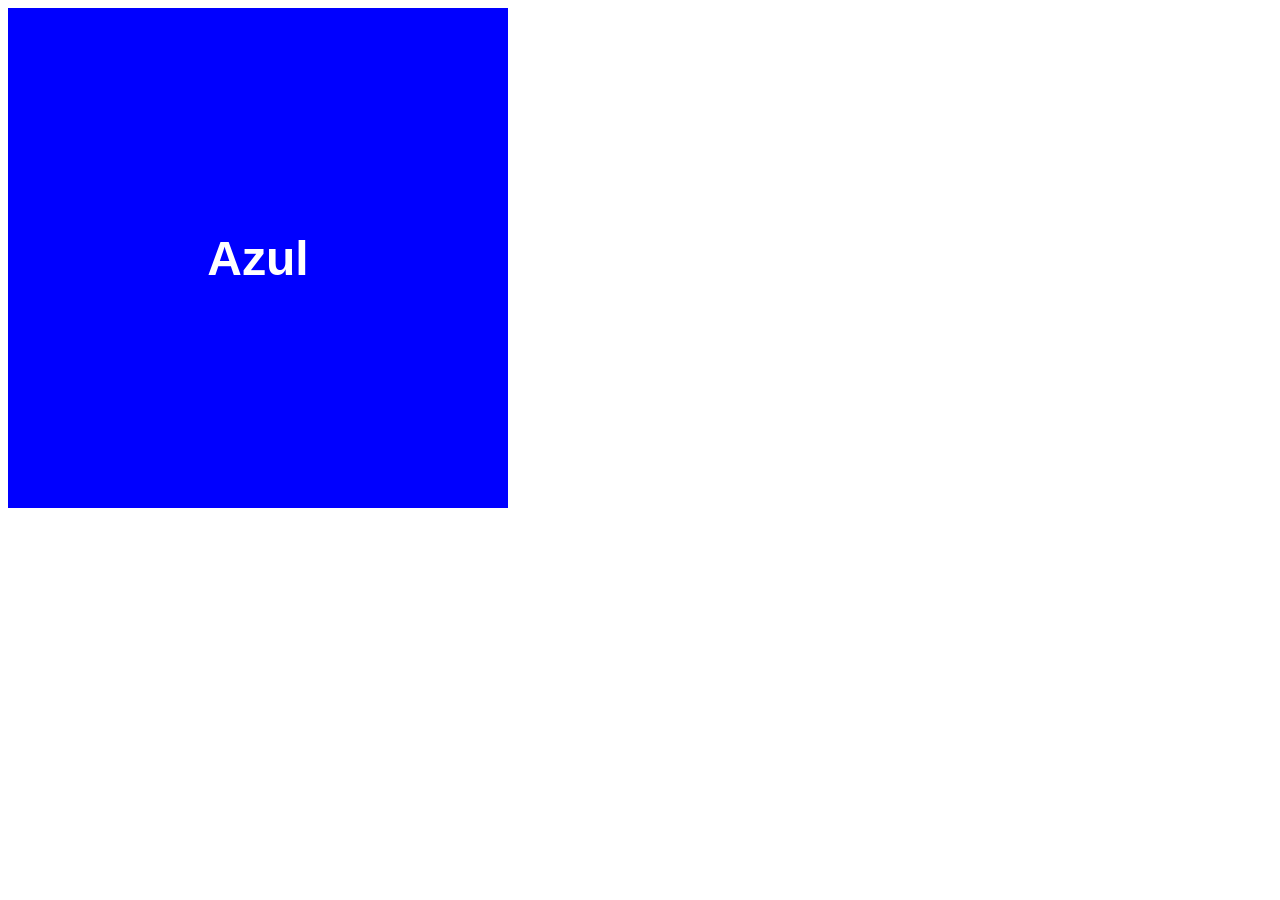
<file: Atividade5/index.html>
<!DOCTYPE html>
<html lang="pt-br">
<head>
    <meta charset="UTF-8">
    <meta name="viewport" content="width=device-width, initial-scale=1.0">
    <title>Atividade 5</title>
    <link rel="stylesheet" href="style.css">
</head>

<body>
    <div id="box">
        <h2 id="texto"></h2>
    </div>
</body>
</html>
</file>
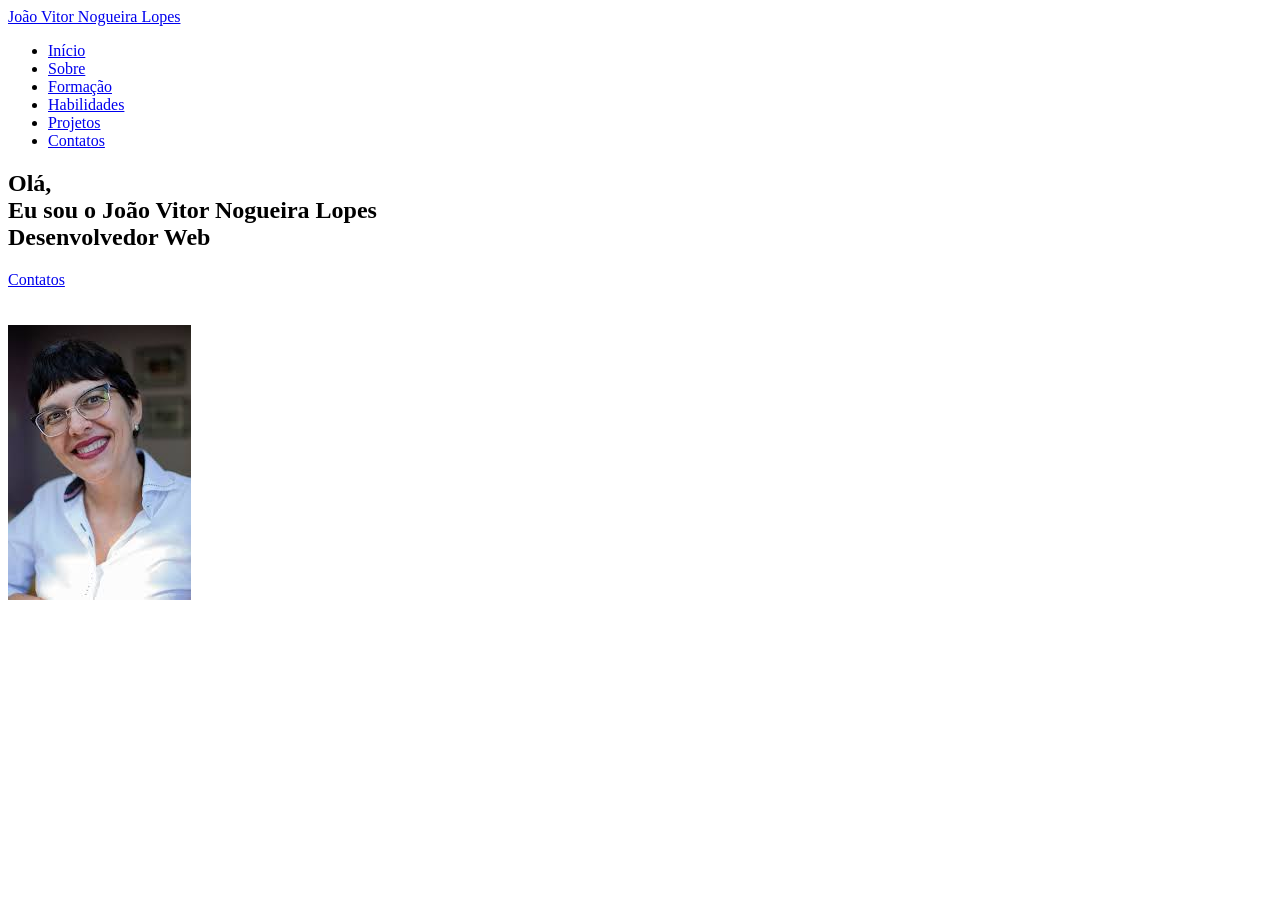
<file: Portfólio/index.html>
<!DOCTYPE html>
<html lang="pt-br">
<head>
    <meta charset="UTF-8">
    <meta name="viewport" content="width=device-width, initial-scale=1.0">
    <meta name= "author" content="João Vitor Nogueira Lopes">
    <meta name= "description" content="Portfólio de João Vitor Nogueira Lopes">
    <meta name= "keywords" content="Desenvolverdor, Web, Back-End, HTML, CSS, JavaScript, Java, Portfólio, João Vitor Nogueira Lopes">

    <title>João Vitor Nogueira Desenvolvedor Web </title>
</head>
<body>
    <header class="header-1">
        <nav class="nav bd-grid">
            <div>
                    <a href="#home" class="nav-logo">João Vitor Nogueira Lopes</a>
            </div>

            <div class="nav-menu" id="nav-menu">
                <ul class="nav-list">
                    <li class="nav-item"><a href="#home" class="nav-link active">Início</a></li>
                    <li class="nav-item"><a href="#about" class="nav-link">Sobre</a></li>
                    <li class="nav-item"><a href="#formation" class="nav-link">Formação</a></li>
                    <li class="nav-item"><a href="#skills" class="nav-link">Habilidades</a></li>
                    <li class="nav-item"><a href="#projects" class="nav-item">Projetos</a></li>
                    <li class="nav-item"><a href="#contact" class="nav-link">Contatos</a></li>
                </ul>
            </div>
        </nav>
    </header>

    <main>
        <section class="home bd-grid" id="home">
            <div class="home-data">
                <h1 class="home-title">Olá, <br> Eu sou o 
                    <span class="home-title-color">João Vitor Nogueira Lopes</span><br>
                    Desenvolvedor Web</h1>
                <a href="#contact" class="button">Contatos</a>
            </div>
                
            <div class="home-img">
                <br>
                <br>
                <img src="./images/profile.png" alt=" foto do João" title="João"/>
            </div>
        </section>
    </main>
</body>
</html>
</file>
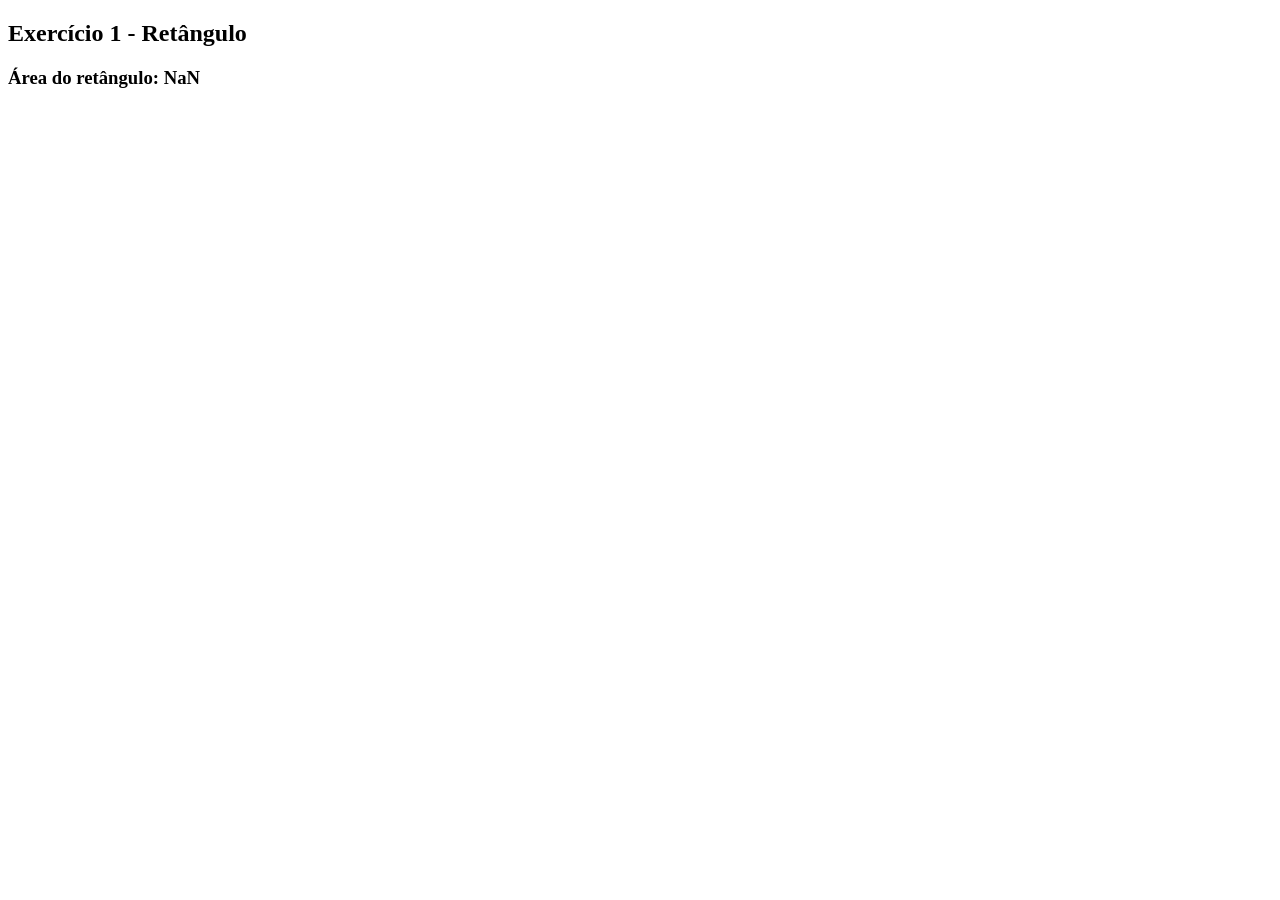
<file: Atividade12/exercicio12a.html>
<!DOCTYPE html>
<html lang="pt-BR">
<head>
    <meta charset="UTF-8">
    <title>Exercício 1 - Retângulo</title>
</head>
<body>
    <h2>Exercício 1 - Retângulo</h2>

    <script>
        function Retangulo(base, altura) {
            this.base = base;
            this.altura = altura;

            this.calcularArea = function () {
                return this.base * this.altura;
            };
        }

        const base = parseFloat(prompt("Digite a base do retângulo: "));
        const altura = parseFloat(prompt("Digite a altura do retângulo: "));

        const ret = new Retangulo(base, altura);

        document.write("<h3>Área do retângulo: " + ret.calcularArea() + "</h3>");
    </script>
</body>
</html>
</file>
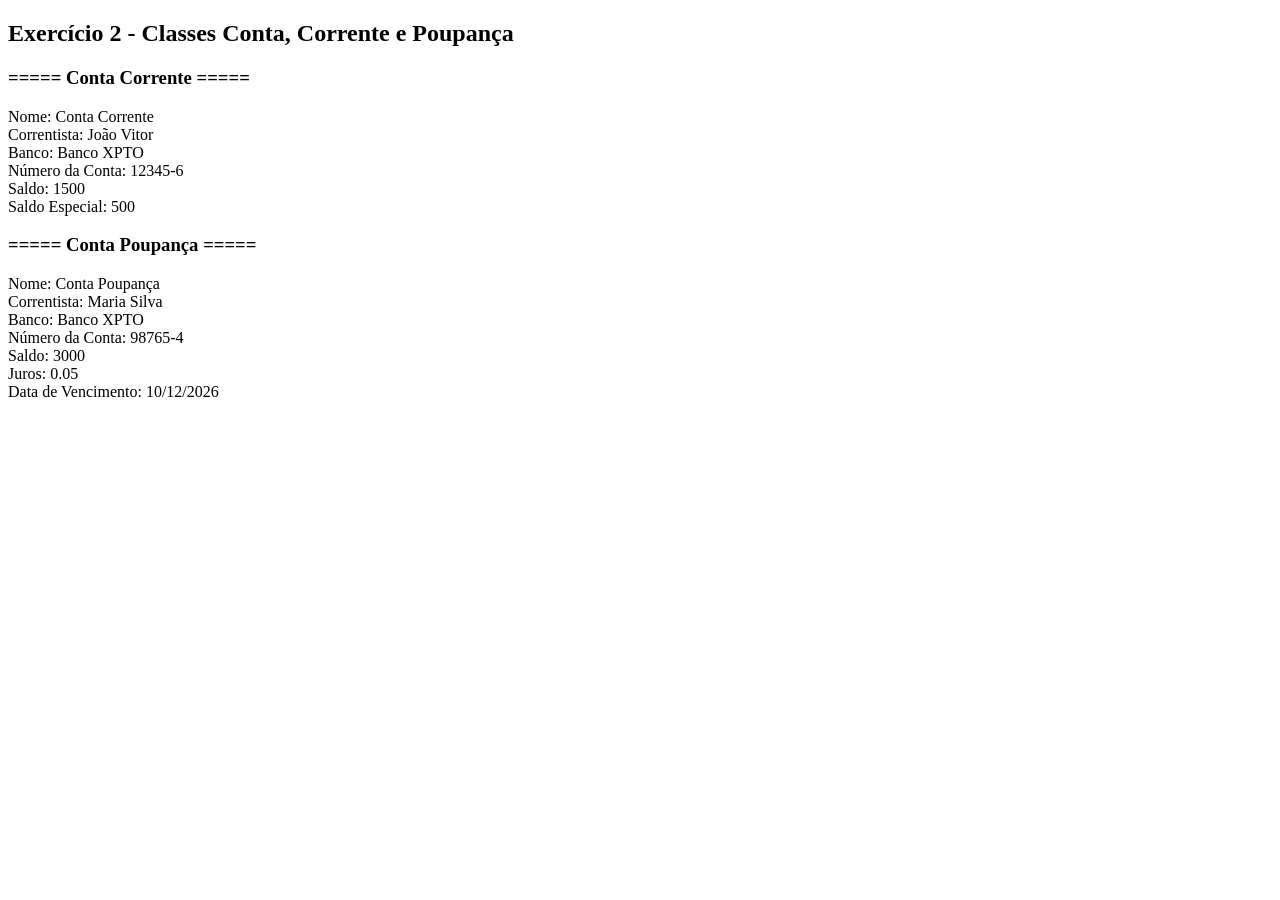
<file: Atividade12/exercicio12b.html>
<!DOCTYPE html>
<html lang="pt-BR">
<head>
    <meta charset="UTF-8">
    <title>Exercício 2 - Contas Bancárias</title>
</head>
<body>
    <h2>Exercício 2 - Classes Conta, Corrente e Poupança</h2>

    <script>
        class Conta {
            constructor(nome, correntista, banco, numeroConta, saldo) {
                this._nome = nome;
                this._correntista = correntista;
                this._banco = banco;
                this._numeroConta = numeroConta;
                this._saldo = saldo;
            }

            get nome() { return this._nome; }
            set nome(valor) { this._nome = valor; }

            get correntista() { return this._correntista; }
            set correntista(valor) { this._correntista = valor; }

            get banco() { return this._banco; }
            set banco(valor) { this._banco = valor; }

            get numeroConta() { return this._numeroConta; }
            set numeroConta(valor) { this._numeroConta = valor; }

            get saldo() { return this._saldo; }
            set saldo(valor) { this._saldo = valor; }
        }

        class Corrente extends Conta {
            constructor(nome, correntista, banco, numeroConta, saldo, saldoEspecial) {
                super(nome, correntista, banco, numeroConta, saldo);
                this._saldoEspecial = saldoEspecial;
            }

            get saldoEspecial() { return this._saldoEspecial; }
            set saldoEspecial(valor) { this._saldoEspecial = valor; }
        }

        class Poupanca extends Conta {
            constructor(nome, correntista, banco, numeroConta, saldo, juros, dataVencimento) {
                super(nome, correntista, banco, numeroConta, saldo);
                this._juros = juros;
                this._dataVencimento = dataVencimento;
            }

            get juros() { return this._juros; }
            set juros(valor) { this._juros = valor; }

            get dataVencimento() { return this._dataVencimento; }
            set dataVencimento(valor) { this._dataVencimento = valor; }
        }

        // Objetos criados
        const contaCorrente = new Corrente(
            "Conta Corrente",
            "João Vitor",
            "Banco XPTO",
            "12345-6",
            1500,
            500
        );

        const contaPoupanca = new Poupanca(
            "Conta Poupança",
            "Maria Silva",
            "Banco XPTO",
            "98765-4",
            3000,
            0.05,
            "10/12/2026"
        );

        document.write("<h3>===== Conta Corrente =====</h3>");
        document.write("Nome: " + contaCorrente.nome + "<br>");
        document.write("Correntista: " + contaCorrente.correntista + "<br>");
        document.write("Banco: " + contaCorrente.banco + "<br>");
        document.write("Número da Conta: " + contaCorrente.numeroConta + "<br>");
        document.write("Saldo: " + contaCorrente.saldo + "<br>");
        document.write("Saldo Especial: " + contaCorrente.saldoEspecial + "<br>");

        document.write("<h3>===== Conta Poupança =====</h3>");
        document.write("Nome: " + contaPoupanca.nome + "<br>");
        document.write("Correntista: " + contaPoupanca.correntista + "<br>");
        document.write("Banco: " + contaPoupanca.banco + "<br>");
        document.write("Número da Conta: " + contaPoupanca.numeroConta + "<br>");
        document.write("Saldo: " + contaPoupanca.saldo + "<br>");
        document.write("Juros: " + contaPoupanca.juros + "<br>");
        document.write("Data de Vencimento: " + contaPoupanca.dataVencimento + "<br>");
    </script>
</body>
</html>
</file>
<file: Atividade5/style.css>
#box {
    width: 500px;
    height: 500px;
    display: flex;
    justify-content: center;
    align-items: center;
    font-size: 32px;
    font-family: Arial, sans-serif;
    color: white;
}

/* ---- até 420px ---- */
@media (max-width: 420px) {
    #box { background: gray; }
    #texto::after { content: "Cinza"; }
}

/* ---- 421 até 768px ---- */
@media (min-width: 421px) and (max-width: 768px) {
    #box { background: orange; }
    #texto::after { content: "Laranja"; }
}

/* ---- 769 até 1024px ---- */
@media (min-width: 769px) and (max-width: 1024px) {
    #box { background: hotpink; }
    #texto::after { content: "Rosa"; }
}

/* ---- 1025 até 1080px ---- */
@media (min-width: 1025px) and (max-width: 1080px) {
    #box { background: purple; }
    #texto::after { content: "Roxo"; }
}

/* ---- 1081 até 1366px ---- */
@media (min-width: 1081px) and (max-width: 1366px) {
    #box { background: blue; }
    #texto::after { content: "Azul"; }
}

/* ---- 1367 até 1920px ---- */
@media (min-width: 1367px) and (max-width: 1920px) {
    #box { background: gold; color: black; }
    #texto::after { content: "Amarelo"; }
}

/* ---- maior que 1920px ---- */
@media (min-width: 1921px) {
    #box { background: green; }
    #texto::after { content: "Verde"; }
}
</file>
